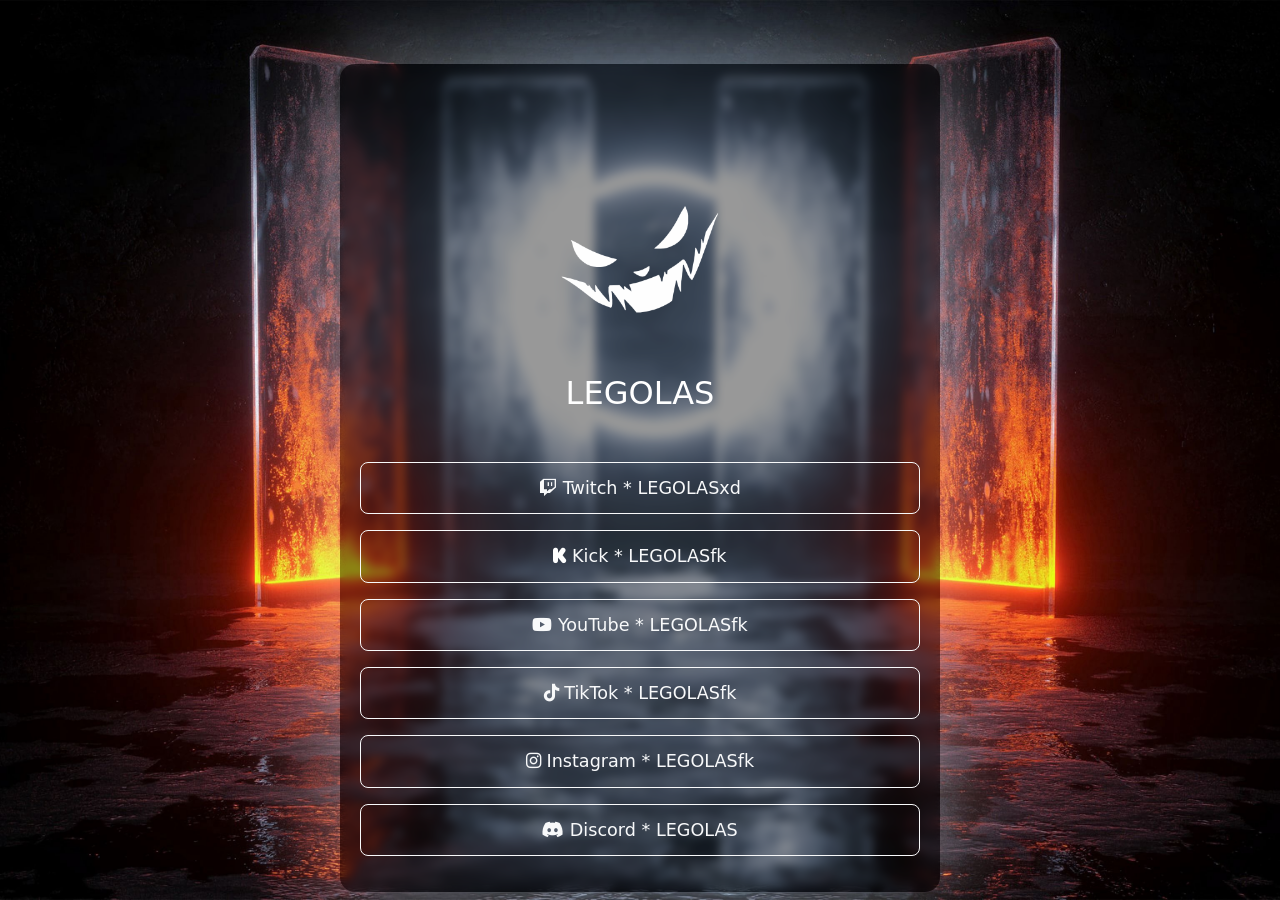
<file: index.html>
<!DOCTYPE html>

<html>
<head>
    <title>Lienzo</title>
    <link href="https://cdn.jsdelivr.net/npm/bootstrap@5.3.3/dist/css/bootstrap.min.css" rel="stylesheet" integrity="sha384-QWTKZyjpPEjISv5WaRU9OFeRpok6YctnYmDr5pNlyT2bRjXh0JMhjY6hW+ALEwIH" crossorigin="anonymous">
    <link rel="stylesheet" href="stiles.css" />
    <link rel="stylesheet" href="https://cdnjs.cloudflare.com/ajax/libs/font-awesome/6.0.0-beta3/css/all.min.css" />
    <script src="https://code.jquery.com/jquery-3.6.0.min.js"></script>
    <meta name="viewport" content="width=device-width, initial-scale=1.0">

</head>
<body>
    <div class="container">
        <div class="ContenedorRedes">
                                <img src="Resources/Logo.png" class="Fondo" />
                <h2 class="Titulo text-center">LEGOLAS</h2>
                <div id="botones" class="d-grid grup-4 col-12 mx-auto text-center">
                    <button id="btnTwitch" type="button" class="btn btn-outline-light mb-3 btn-lg">
                        <i class="fab fa-twitch"></i> Twitch * LEGOLASxd
                    </button>
                    <button id="btnKick" type="button" class="btn btn-outline-light mb-3 btn-lg">
                        <i class="fa-brands fa-kickstarter-k" style="color: #ffffff;"></i> Kick  * LEGOLASfk
                    </button>
                    <button id="btnYouTube" type="button" class="btn btn-outline-light mb-3 btn-lg">
                        <i class="fab fa-youtube"></i> YouTube * LEGOLASfk
                    </button>
                    <button id="btnTikTok" type="button" class="btn btn-outline-light mb-3 btn-lg">
                        <i class="fab fa-tiktok"></i> TikTok * LEGOLASfk
                    </button>
                    <button id="btnInstagram" type="button" class="btn btn-outline-light mb-3 btn-lg">
                        <i class="fab fa-instagram"></i> Instagram * LEGOLASfk
                    </button>
                    <button id="btnDiscord" type="button" class="btn btn-outline-light mb-3 btn-lg">
                        <i class="fab fa-discord"></i> Discord * LEGOLAS
                    </button>
                </div>
        </div>
    </div>
    <script src="config.js"></script>
</body>
</html>
</file>
<file: stiles.css>
/* ==============================
   RESETEO BÁSICO
============================== */
*,
::after,
::before {
    box-sizing: border-box; /* Incluye padding y borde en el tamaño total */
}

html, body {
    height: 100%;
    min-height: 100vh;
}

/* ==============================
   FONDO Y CONFIGURACIÓN GENERAL
============================== */
body {
    background-image: url('Resources/Fondo.jpg');
    background-size: cover;
    background-position: center;
    background-repeat: no-repeat;
    min-height: 100vh;
    display: flex;
    align-items: center;
    justify-content: center;
}

/* ==============================
   CONTENEDOR PRINCIPAL
============================== */
.ContenedorRedes {
    padding: 20px;
    margin-top: 5%;
    background-color: rgba(0, 0, 0, 0.4);
    color: white;
    border-radius: 15px;
    box-shadow: 0 0 100px rgb(255 255 255 / 0.4);
    backdrop-filter: blur(5px);
    width: 80%;              /* Más ancho por defecto */
    max-width: 600px;        /* Límite para pantallas grandes */
    margin-left: auto;
    margin-right: auto;
    text-align: center;
}

/* ==============================
   TÍTULOS E IMÁGENES
============================== */
h2 {
    margin-top: 20px;
}

img {
    width: 100%;
    height: auto;
    max-width: 200px;
    margin: 10px auto;
    display: block;
}

/* ==============================
   BOTONES
============================== */
#botones {
    margin-top: 50px;
}

#botones .btn {
    font-size: 1.1rem;
    padding: 0.75rem 1.25rem;
}

/* ==============================
   MARGENES INTERIORES
============================== */
.ContenedorRedes img,
.ContenedorRedes .h2,
.ContenedorRedes .botones {
    margin-top: 70px;
}

/* ==============================
   RESPONSIVE (CELULARES)
============================== */
@media (max-width: 600px) {
    .ContenedorRedes {
        width: 95%;
        max-width: none;
        height: auto;
        margin-top: 0;
        padding: 15px;
    }

    img {
        max-width: 120px;
    }

    #botones .btn {
        font-size: 1rem;
        padding: 0.6rem 1rem;
    }

    h2 {
        font-size: 1.5rem;
    }
}
</file>
